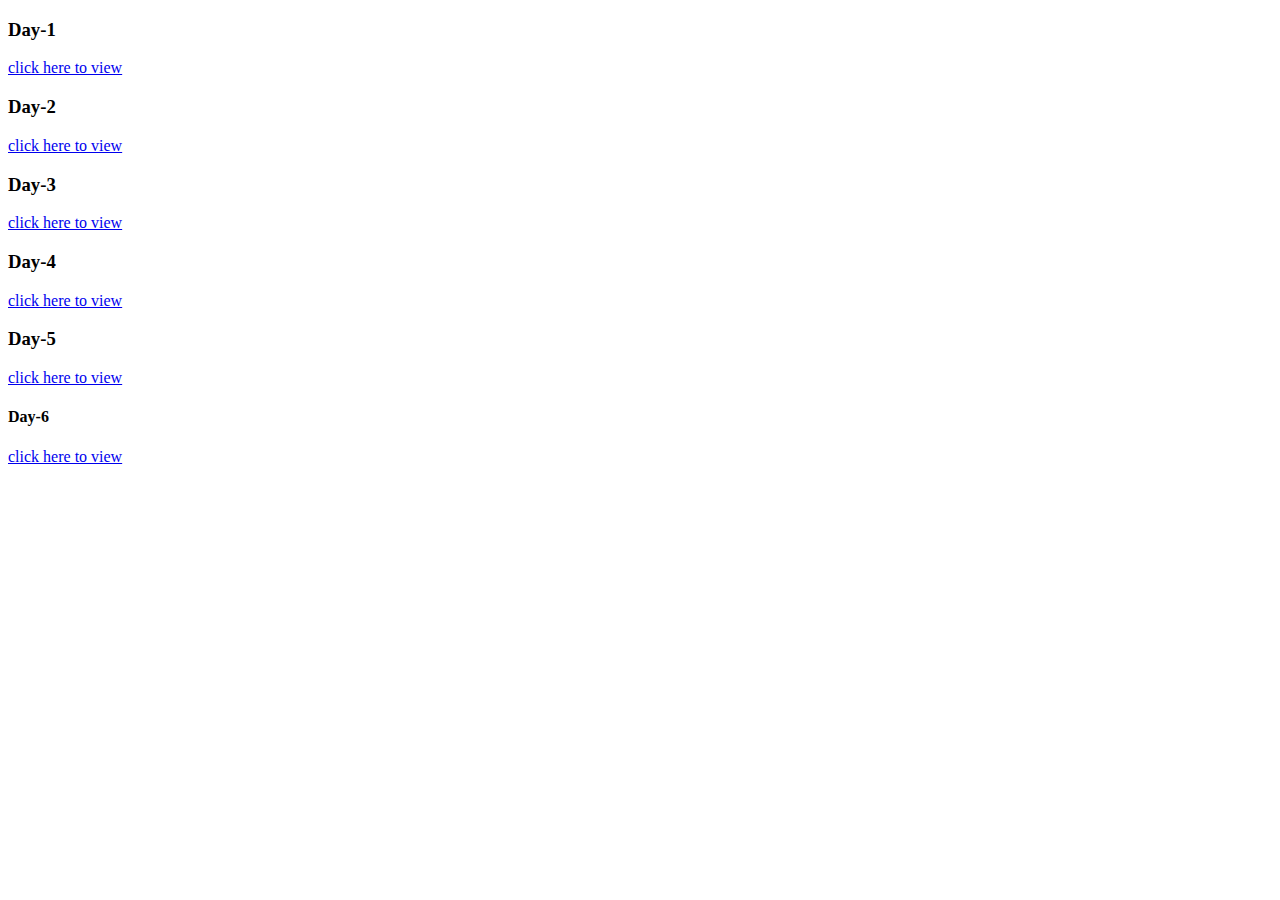
<file: index.html>
<!DOCTYPE html>
<html lang="en">
<head>
    <meta charset="UTF-8">
    <meta name="viewport" content="width=device-width, initial-scale=1.0">
    <title>index</title>
</head>
<body>
    <h3>Day-1</h3>
    <a href="day1.html" target="_blank">click here to view</a>
    <h3>Day-2</h3>
    <a href="day2.html" target="_blank">click here to view</a>
    <h3>Day-3</h3>
    <a href="day3new.html" target="_blank">click here to view</a>
    <h3>Day-4</h3>
    <a href="day4.html" target="_blank">click here to view</a>
    <h3>Day-5</h3>
    <a href="day5.html" target="_blank">click here to view</a>
    <h4>Day-6</h4>
    <a href="day6.html" target="_blank">click here to view</a>
    

</body>
</html>
</file>
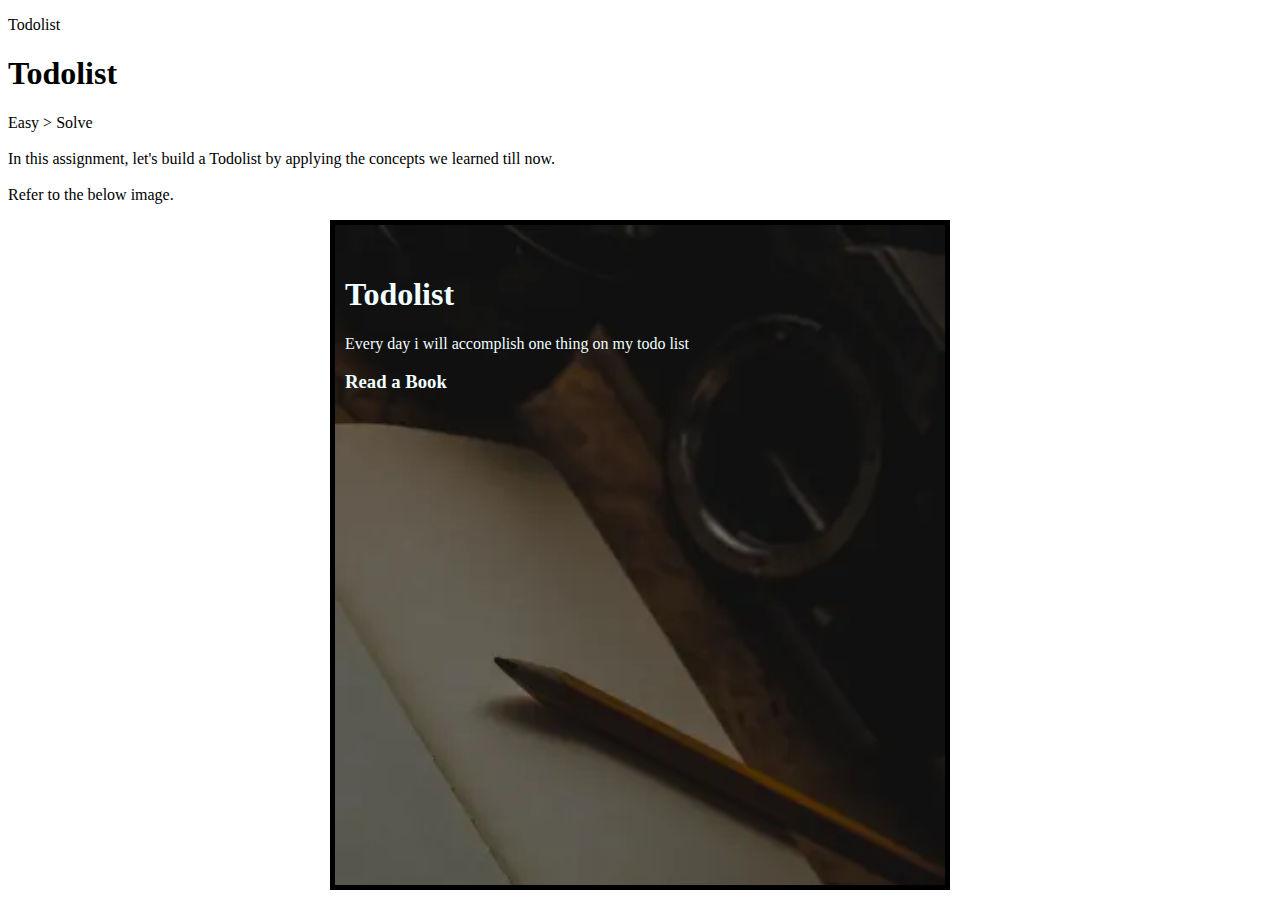
<file: 7ass.html>
<!DOCTYPE html>
<html lang="en">
<head>
    <meta charset="UTF-8">
    <meta name="viewport" content="width=device-width, initial-scale=1.0">
    <title>Day-7</title>
    <link rel="stylesheet" href="7ass.css">
</head>
<body>
    <p class="first" >Todolist</p>
    <div>
    <h1 id="box1">Todolist</h1>
<p class="box2">Easy > Solve<br></br>

In this assignment, let's build a Todolist by applying the concepts we learned till now.
    <br></br>Refer to the below image.</p>
    </div>
    <div class="box3">
        <h1>Todolist</h1>
        <p>Every day i will accomplish one thing on my todo list</p>
        <h3 id="mark">Read a Book</h3>
    </div>
    
</body>
</html>
</file>
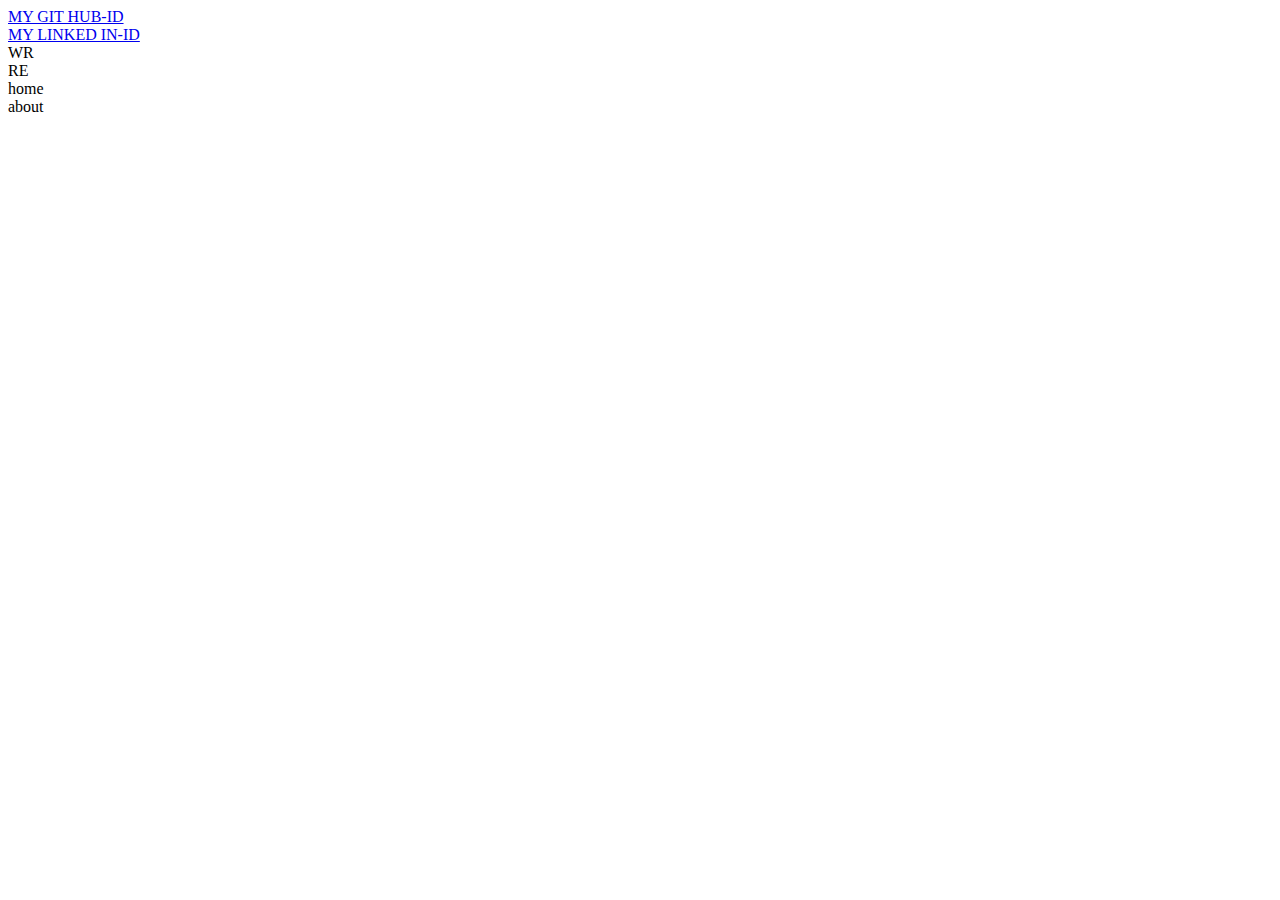
<file: day1.html>
<!DOCTYPE html>
<html lang="en">
<head>
    <meta charset="UTF-8">
    <meta name="viewport" content="width=device-width, initial-scale=1.0">
    <title>Day1</title>
</head>
<body>
    <a href="https://github.com/harrizz123?authuser=0">MY GIT HUB-ID</a>  <br>
    <a href="https://www.linkedin.com/in/saeed-harris-a-a83847317/?authuser=0">MY LINKED IN-ID</a>
</br>
<header>WR</header>
<footer>RE</footer>
<nav>home</nav>
<nav>about</nav>
<main></main>
<section></section>
<article></article>
</body>
</html>
</file>
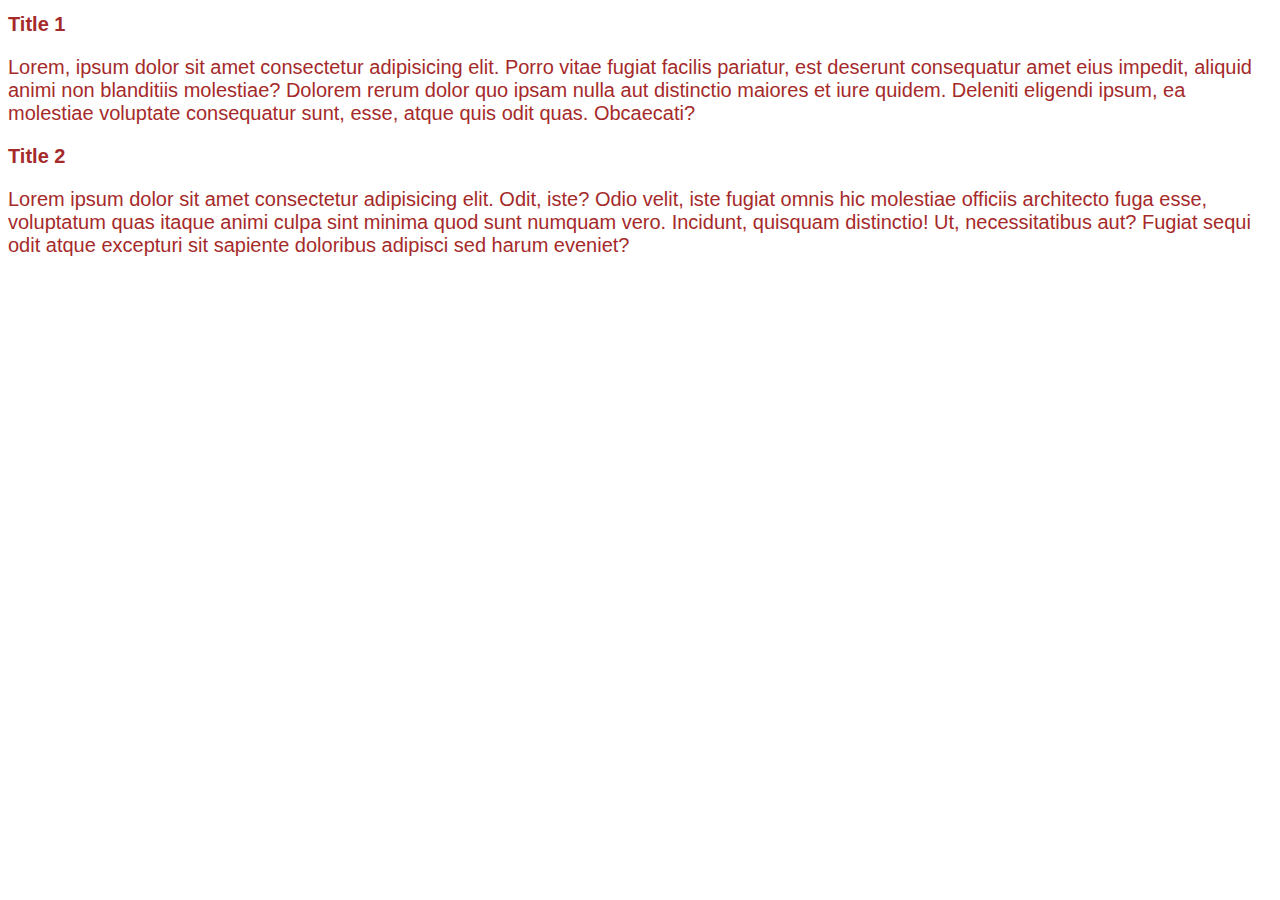
<file: day4.html>
<!DOCTYPE html>
<html lang="en">
<head>
    <meta charset="UTF-8">
    <meta name="viewport" content="width=device-width, initial-scale=1.0">
    <title>Document</title>
    <link rel="stylesheet" href="day4.css">
</head>
<body>
    <h1 class="head1">Title 1</h1>
    <p id="para1"> Lorem, ipsum dolor sit amet consectetur adipisicing elit. Porro vitae fugiat facilis pariatur, est deserunt consequatur amet eius impedit, aliquid animi non blanditiis molestiae? Dolorem rerum dolor quo ipsam nulla aut distinctio maiores et iure quidem. Deleniti eligendi ipsum, ea molestiae voluptate consequatur sunt, esse, atque quis odit quas. Obcaecati?</p>
<h1>Title 2</h1>
<p>Lorem ipsum dolor sit amet consectetur adipisicing elit. Odit, iste? Odio velit, iste fugiat omnis hic molestiae officiis architecto fuga esse, voluptatum quas itaque animi culpa sint minima quod sunt numquam vero. Incidunt, quisquam distinctio! Ut, necessitatibus aut? Fugiat sequi odit atque excepturi sit sapiente doloribus adipisci sed harum eveniet?</p>
</body>
</html>
</file>
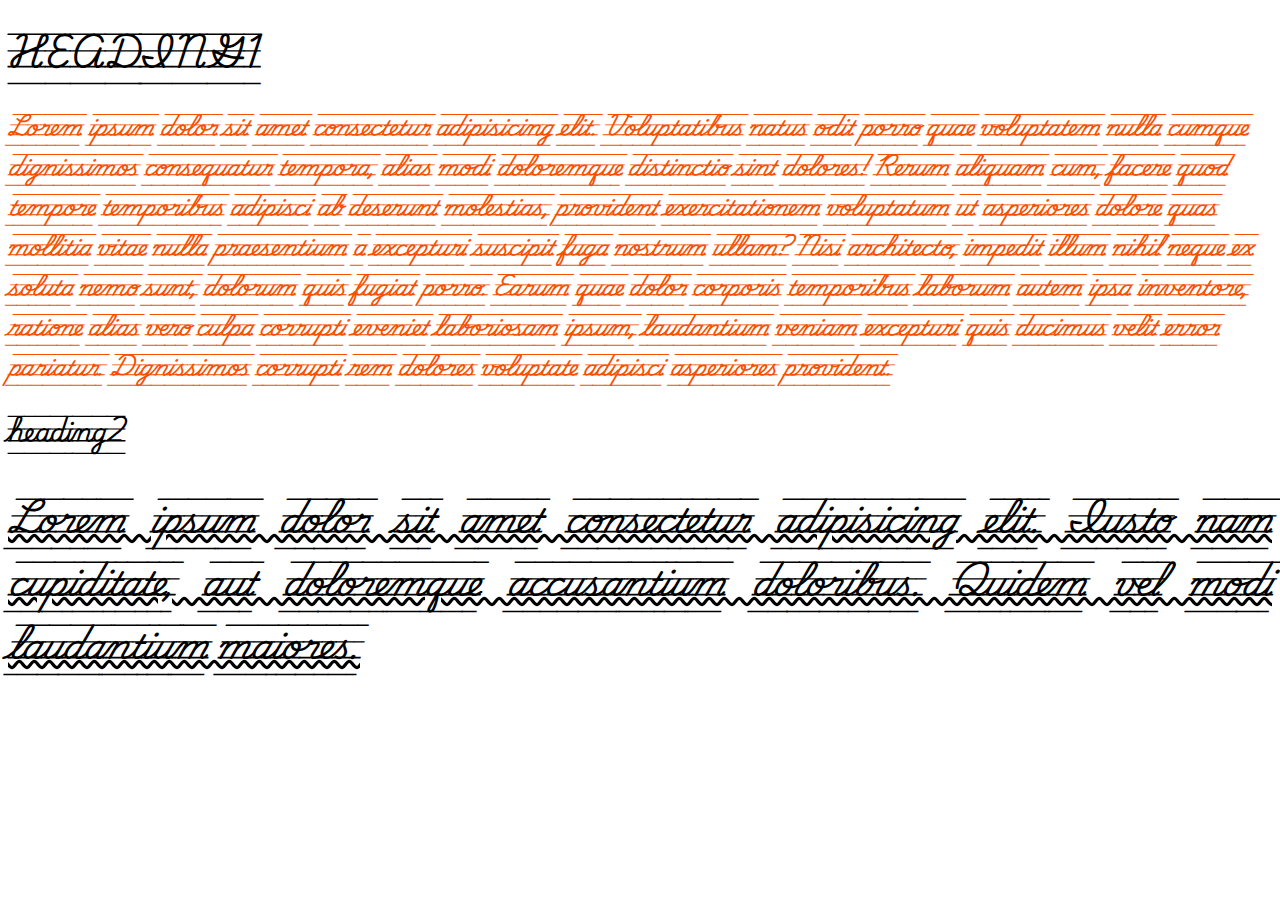
<file: day5.html>
<!DOCTYPE html>
<html lang="en">
<head>
    <meta charset="UTF-8">
    <meta name="viewport" content="width=device-width, initial-scale=1.0">
    <title>Day-5</title>
    <link rel="stylesheet" href="day5.css">
    <link rel="preconnect" href="https://fonts.googleapis.com">
<link rel="preconnect" href="https://fonts.gstatic.com" crossorigin>
<link href="https://fonts.googleapis.com/css2?family=Playwrite+CO+Guides&display=swap" rel="stylesheet">
</head>
<body>
    <h1 id="head1">HEADING1</h1>
    <p class="para1">Lorem ipsum dolor sit amet consectetur adipisicing elit. Voluptatibus natus odit porro quae voluptatem nulla cumque dignissimos consequatur tempora, alias modi doloremque distinctio sint dolores! Rerum aliquam cum, facere quod tempore temporibus adipisci ab deserunt molestias, provident exercitationem voluptatum ut asperiores dolore quas mollitia vitae nulla praesentium a excepturi suscipit fuga nostrum ullam? Nisi architecto, impedit illum nihil neque ex soluta nemo sunt, dolorum quis fugiat porro. Earum quae dolor corporis temporibus laborum autem ipsa inventore, ratione alias vero culpa corrupti eveniet laboriosam ipsum, laudantium veniam excepturi quis ducimus velit error pariatur. Dignissimos corrupti rem dolores voluptate adipisci asperiores provident.</p>
    <h2>heading2</h2>
    <p class="para2">Lorem ipsum dolor sit amet consectetur adipisicing elit. Iusto nam cupiditate, aut doloremque accusantium doloribus. Quidem vel modi laudantium maiores.</p>
</body>
</html>
</file>
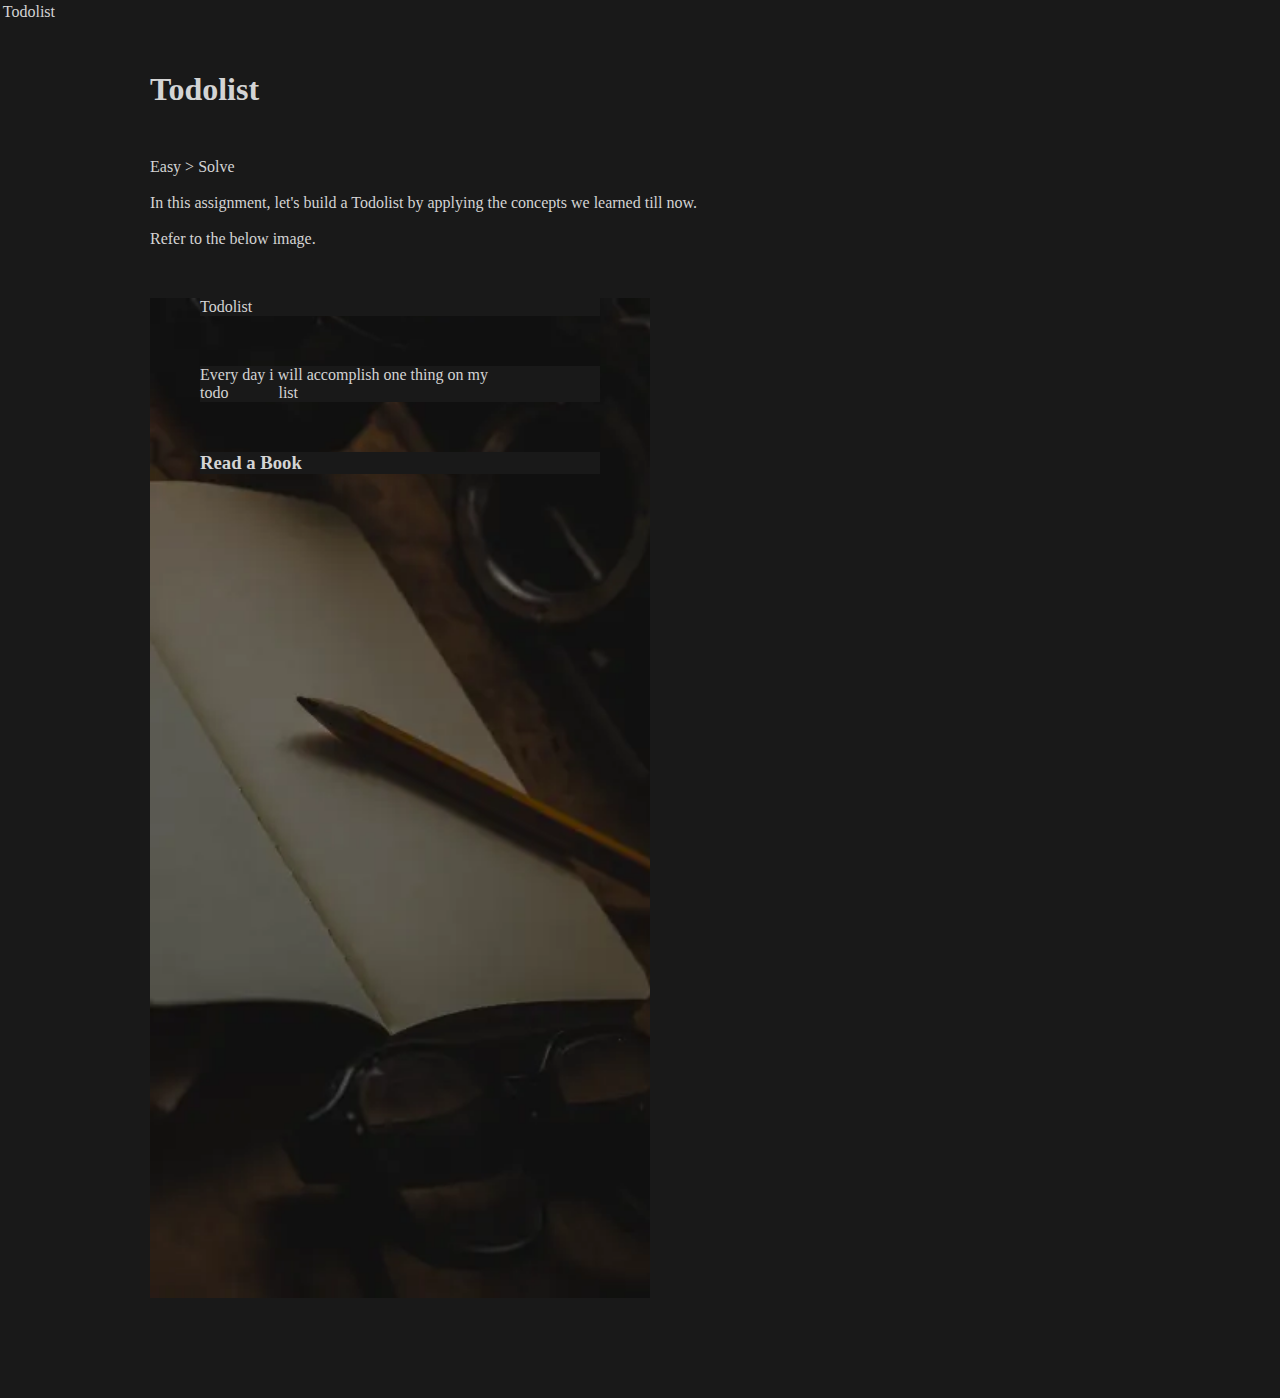
<file: day7.html>
<!DOCTYPE html>
<html lang="en">
<head>
    <meta charset="UTF-8">
    <meta name="viewport" content="width=device-width, initial-scale=1.0">
    <title>Day-7</title>
    <link rel="stylesheet" href="day7.css">
</head>
<body>
    <p class="first" >Todolist</p>
    <h1 id="box1">Todolist</h1>
<p class="box2">Easy > Solve<br></br>
In this assignment, let's build a Todolist by applying the concepts we learned till now.
    <br></br>Refer to the below image.</p>
    </div>
    <div class="box3">
        <p>Todolist</p>
        <p>Every day i will accomplish one thing on my todo<br</br>list</p>
        <h3 id="mark">Read a Book</h3>
    
</div>
</body>
</html>
</file>
<file: 7ass.css>
.first{
       
}
.box1{
    text-align: center;
}





.box3{
    height: 600px;
    width: 600px;
    background-color: bisque;
    
    color: azure;
    border-width: 5px;
    border-color: black;
    background-image: url('day3.html/todolistbg.webp');
    border-style: solid;
    background-repeat: no-repeat;
    background-size: cover;


padding-top: 30px;
padding-left: 10px;
padding-bottom: 30px;
margin-left: 250px;
margin-top: 50px;
margin:auto
}
</file>
<file: day4.css>
/* h1{
        color:red;
     }*/
     /*.head1 {
        color:blue;
     }
    /* #para1{
        color:blueviolet;
     }*/
     *{
        color: brown;
        font-size: 20px;
        font-family: 'Lucida Sans', 'Lucida Sans Regular', 'Lucida Grande', 'Lucida Sans Unicode', Geneva, Verdana, sans-serif;
     }
</file>
<file: day5.css>
*{
    font-family: "Playwrite CO Guides", serif;
}



.para1{
    color:rgb(246,80,0);
    font-style: italic;
    font-size: 20px;
    font-weight: 900;
    font-family: "Playwrite CO Guides", serif;
}
.para2{
    /*font-size: 99%;*/
font-size: 2rem;
font-weight:900;
font-style:oblique;
text-decoration:underline;
text-decoration-style:wavy;
text-align:justify
;

    }
    #head1{
        text-align:justify;
    }
</file>
<file: day7.css>
.first{
    margin-left:0%;
}
*{
    
    margin: 50px;
    background-color: rgb(25,25,25);
    color: rgb(212,212,212);
}
.box1{
    padding-bottom: 100px;
}

    .first{
        margin-left:-9%;
        margin-top: -9%;
      
    }
    .box2{
        padding-top: px;
    }
    .box3{
        height: 1000px;
        width:500px;
        background-image: url('day3.html/todolistbg.webp');
        background-repeat: no-repeat;
        background-size: cover;
    
    }
.mark{
    margin-left: -30px;
}
</file>
